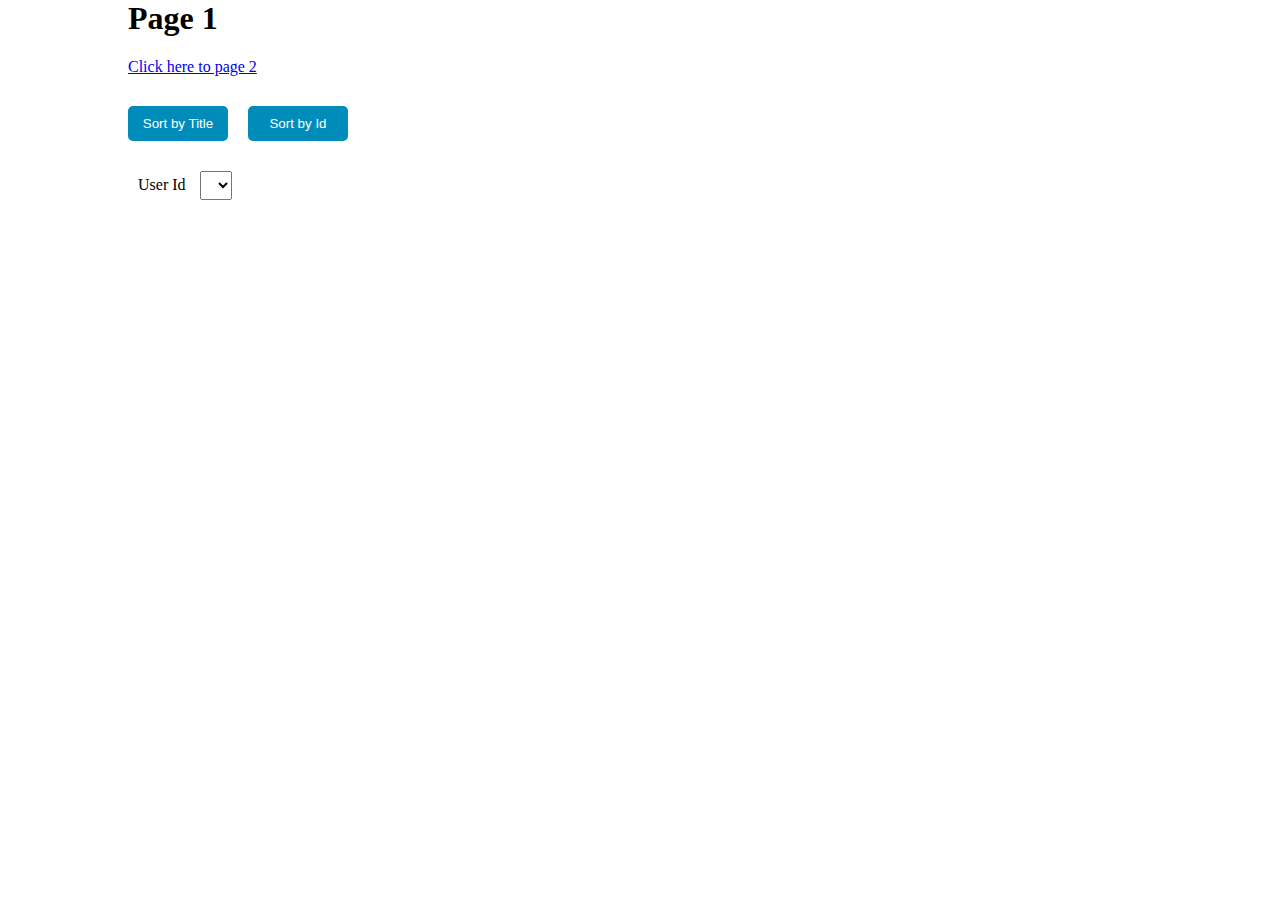
<file: Page1/index.html>
<html lang="en">
<head>
    <meta charset="UTF-8">
    <meta http-equiv="X-UA-Compatible" content="IE=edge">
    <meta name="viewport" content="width=device-width, initial-scale=1.0">
    <title>Page 1</title>
    <link rel="stylesheet" href="index.css">
</head>
<body>
    <h1>Page 1</h1>
    <div>
        <a href="../Page2/index.html">Click here to page 2</a>
    </div>
    <div class="btn-container">
        <div class="sort-feature">
            <button 
              id="sort-title-btn"
              class="btn-primary"
              onclick="sortTitle()"
            >Sort by Title</button>
        </div>
        <div class="sort-feature">
            <button 
              id="sort-id-btn" 
              class="btn-primary"
              onclick="sortId()"
            >Sort by Id</button>
        </div>
    </div>
    <div class="filter-feature">
        User Id 
        <select 
          id="user-id-filter" 
          class="user-id-filter"
          onchange="filterUserId()"
        ></select>
    </div>
    <div class="main-container" id="main-container">
        <!--post-containers-->
    </div>
</body>
<script src="index.js"></script>
</html>
</file>
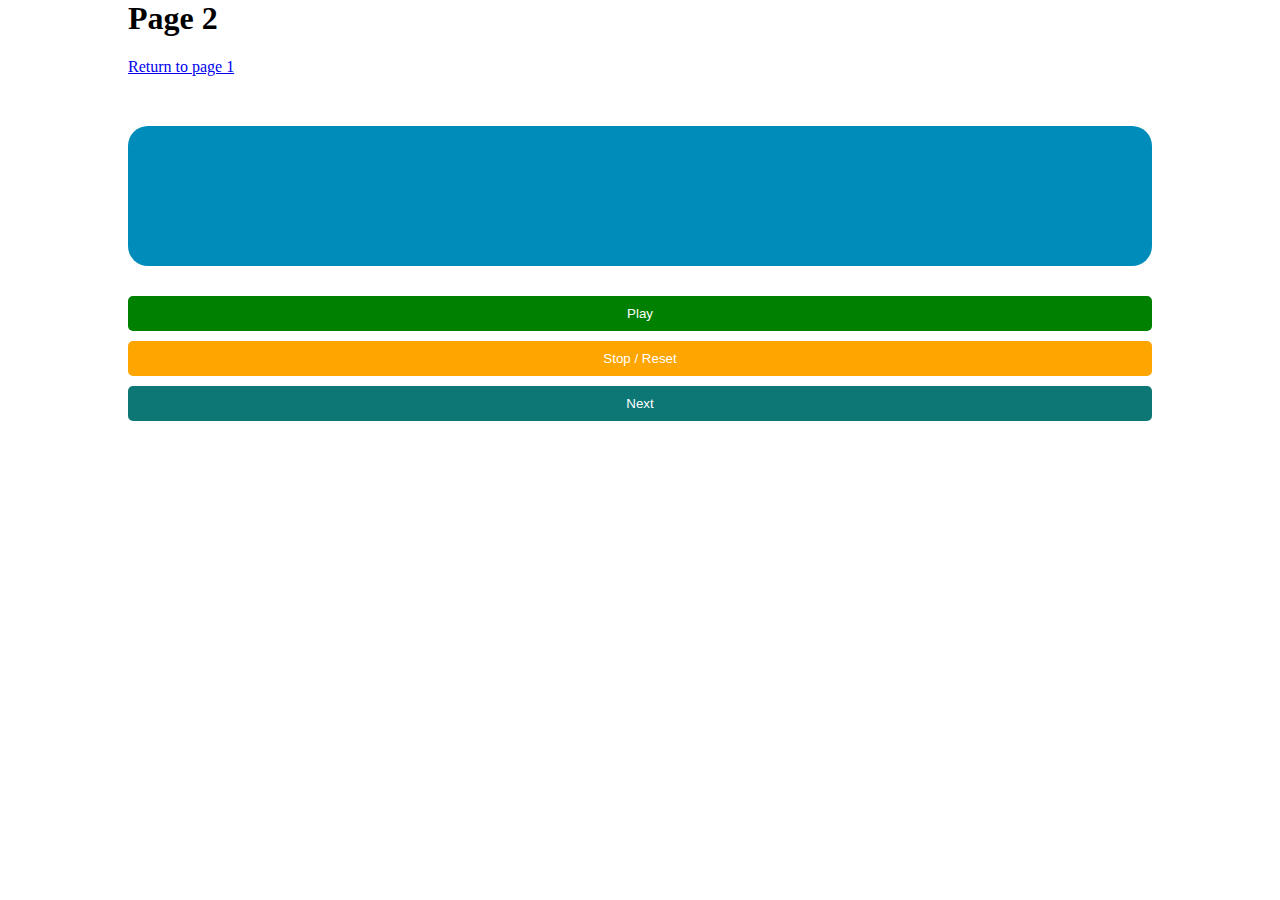
<file: Page2/index.html>
<html lang="en">
    <head>
        <meta charset="UTF-8">
        <meta http-equiv="X-UA-Compatible" content="IE=edge">
        <meta name="viewport" content="width=device-width, initial-scale=1.0">
        <title>Page 2</title>
        <link rel="stylesheet" href="index.css">
    </head>
    <body>
        <h1>Page 2</h1>
        <a href="../Page1/index.html">Return to page 1</a>
        <audio 
          hidden
          controls
          ontimeupdate="updateTrackTime(this)"
          id="audio-wrapper"
       >
           <source id="track" type="audio/ogg">
       </audio>
        <div class="main-player-container" id="main-player-container">
            <div class="song-name-container" id="song-name-container"></div>
            <div class="timing-container" id="timing-container"></div>
            <div class="track-number" id="track-number"></div>
        </div>
        <div class="btn-container">
            <button
              id="play-pause-btn"
              class="btn-primary play"
              onclick="playPauseSong()"
            >
              Play
            </button>
            <button
              id="reset-btn"
              class="btn-primary reset"
              onclick="resetSong()"
            >
              Stop / Reset
            </button>
            <button
              id="next-btn"
              class="btn-primary next"
              onclick="nextSong()"
            >
              Next
          </button>
        </div>


    </body>
<script src="index.js"></script>
</html>
</file>
<file: Page1/index.css>
body {
    width: 80%;
    margin: auto;
}
.btn-container {
    display: flex;
    margin-top: 30px;
    margin-bottom: 20px;
}
.sort-feature {
    margin-right: 20px;
}
.filter-feature {
    margin-bottom: 10px;
    padding: 10px;
}
.user-id-filter {
    margin-left: 10px;
    padding: 5px;
}
.btn-primary {
    background-color: #008cba;
    color: #ffffff;
    width: 100px;
    border-radius: 5px;
    border: none;
    padding: 10px;
    cursor: pointer;
}
.post-container {
    border: solid 1px #e3e3e3;
    border-radius: 10px;
    margin-bottom: 10px;
    padding: 20px;
    background-color: #fafafa;
}
.title-container {
    font-size: 24px;
    font-weight: 500;
    margin-top: 5x;
    color: #d6001c;
}
.body-container {
    font-size: 16px;
    margin-top: 10px;
}
.user-id-container {
    margin-top: 10px;
    font-weight: 500;
    font-size: 16px;
    color: #008cba;
}
</file>
<file: Page2/index.css>
body {
    width: 80%;
    margin: auto;
}
.main-player-container {
    margin-top: 50px;
    background-color: #008cba;
    border-radius: 20px;
    height: 140px;
}
.song-name-container {
    text-align: center;
    line-height: 50px;
}
.timing-container {
    text-align: center;
    line-height: 50px;
}
.btn-primary {
    color: #ffffff;
    width: 100%;
    border-radius: 5px;
    border: none;
    padding: 10px;
    cursor: pointer;
    margin-top: 10px;
}
.track-number {
    text-align: center;
}
.btn-container {
    margin-top: 20px;
}
.play {
    background-color: green;
}
.reset {
    background-color: orange;
}
.next {
    background-color: #0d7776;
}
</file>
